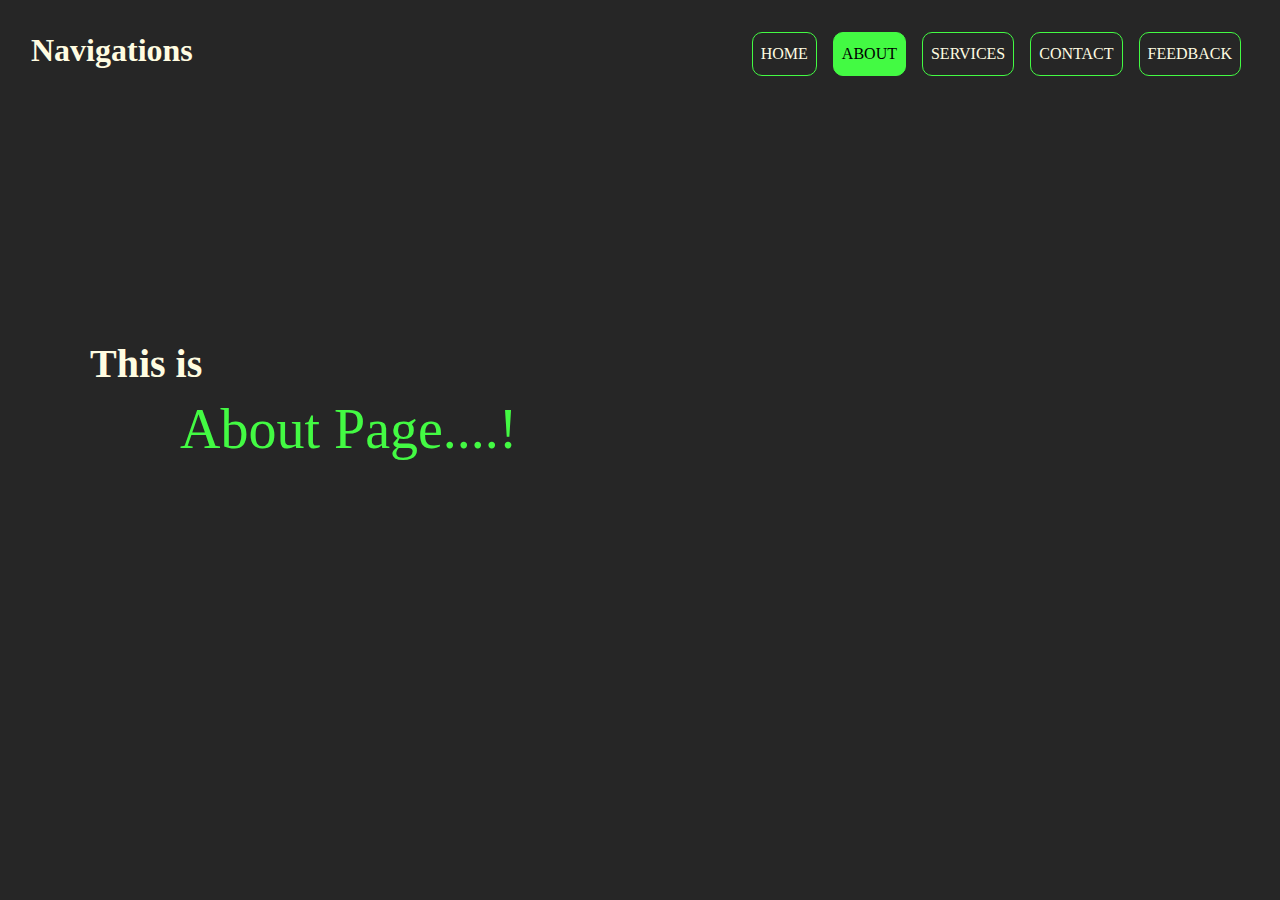
<file: About.html>
<!DOCTYPE html>
<html lang="en">
<head>
    <meta charset="UTF-8">
    <meta name="viewport" content="width=device-width, initial-scale=1.0">
    <title>Navigations</title>
    <link rel="stylesheet" href="colors.css">
    <link rel="stylesheet" href="https://cdnjs.cloudflare.com/ajax/libs/font-awesome/6.5.1/css/all.min.css" integrity="sha512-DTOQO9RWCH3ppGqcWaEA1BIZOC6xxalwEsw9c2QQeAIftl+Vegovlnee1c9QX4TctnWMn13TZye+giMm8e2LwA==" crossorigin="anonymous" referrerpolicy="no-referrer" />
    <link rel="stylesheet" href="https://cdnjs.cloudflare.com/ajax/libs/font-awesome/5.15.3/css/all.min.css"/>
    <link href="https://stackpath.bootstrapcdn.com/bootstrap/4.5.2/css/bootstrap.min.css" rel="stylesheet">
    <style>
        body{
            font-family: montserrat;
            background-color:#262626;
        }
    </style>
</head>
<body>
    <div class="py-3">
        <nav class="navbar navbar-expand-lg">
            <div class="container-fluid">
            <a class="navbar-brand" href="#"><h2 class="color-beige font-weight-bold">Navigations</h2></a>
            <button class="navbar-toggler" type="button" data-bs-toggle="collapse" data-bs-target="#navbarNavAltMarkup" aria-controls="navbarNavAltMarkup" aria-expanded="false" aria-label="Toggle navigation">
                <i class="fa-solid fa-bars color-beige display-5"></i>
            </button>
            <div class="collapse navbar-collapse" id="navbarNavAltMarkup">
                <div class="navbar-nav ml-auto">
                    <a class="nav-link text-decoration-none border-green rounded m-2 color-beige cursor-pointer" aria-current="page" href="./index.html">HOME</a>
                    <a class="nav-link active text-decoration-none border-green rounded m-2 color-beige cursor-pointer" href="#">ABOUT</a>
                    <a class="nav-link text-decoration-none border-green rounded m-2 color-beige cursor-pointer" href="./Services.html">SERVICES</a>
                    <a class="nav-link text-decoration-none border-green rounded m-2 color-beige cursor-pointer" href="./Contact.html">CONTACT</a>
                    <a class="nav-link text-decoration-none border-green rounded m-2 color-beige cursor-pointer" href="./Feedback.html">FEEDBACK</a>
                </div>
            </div>
            </div>
        </nav>
        <section class="container">
            <div class="mx-auto mt-5"><h1 class="color-beige display-5 font-weight-bold">This is</h1><p class="color-green display-4 display-sm-5">About Page....!</p></div>
        </section>
    </div>
    <script src="https://cdn.jsdelivr.net/npm/@popperjs/core@2.11.6/dist/umd/popper.min.js" integrity="sha384-oBqDVmMz9ATKxIep9tiCxS/Z9fNfEXiDAYTujMAeBAsjFuCZSmKbSSUnQlmh/jp3" crossorigin="anonymous"></script>
    <script src="https://cdn.jsdelivr.net/npm/bootstrap@5.2.3/dist/js/bootstrap.min.js" integrity="sha384-cuYeSxntonz0PPNlHhBs68uyIAVpIIOZZ5JqeqvYYIcEL727kskC66kF92t6Xl2V" crossorigin="anonymous"></script>
</body>
</html>
</file>
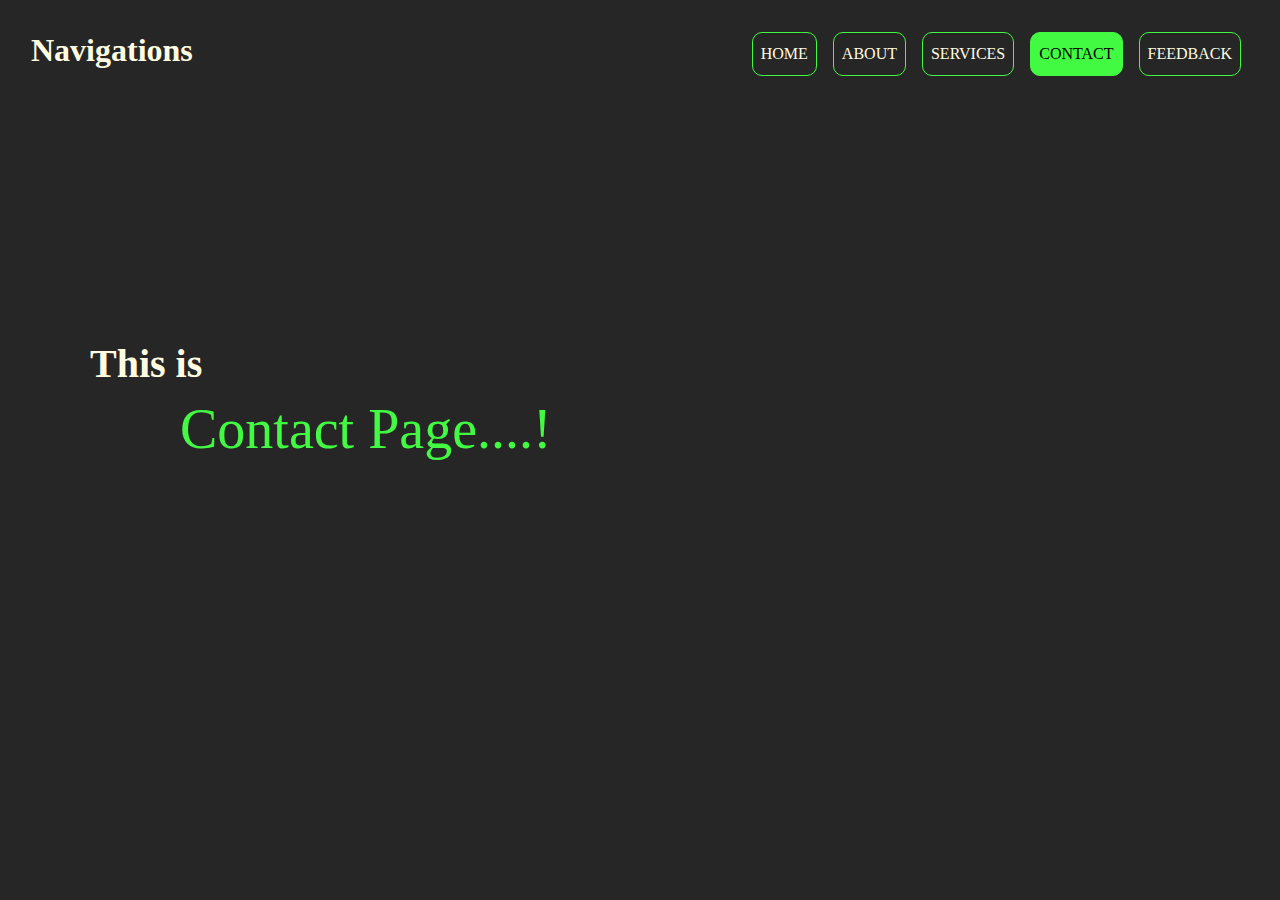
<file: Contact.html>
<!DOCTYPE html>
<html lang="en">
<head>
    <meta charset="UTF-8">
    <meta name="viewport" content="width=device-width, initial-scale=1.0">
    <title>Navigations</title>
    <link rel="stylesheet" href="colors.css">
    <link rel="stylesheet" href="https://cdnjs.cloudflare.com/ajax/libs/font-awesome/5.15.3/css/all.min.css"/>
    <link rel="stylesheet" href="https://cdnjs.cloudflare.com/ajax/libs/font-awesome/6.5.1/css/all.min.css" integrity="sha512-DTOQO9RWCH3ppGqcWaEA1BIZOC6xxalwEsw9c2QQeAIftl+Vegovlnee1c9QX4TctnWMn13TZye+giMm8e2LwA==" crossorigin="anonymous" referrerpolicy="no-referrer" />
    <link href="https://stackpath.bootstrapcdn.com/bootstrap/4.5.2/css/bootstrap.min.css" rel="stylesheet">
    <style>
        body{
            font-family: montserrat;
            background-color:#262626;
        }

    </style>
</head>
<body>
    <div class="py-3">
        <nav class="navbar navbar-expand-lg">
            <div class="container-fluid">
            <a class="navbar-brand" href="#"><h2 class="color-beige font-weight-bold">Navigations</h2></a>
            <button class="navbar-toggler" type="button" data-bs-toggle="collapse" data-bs-target="#navbarNavAltMarkup" aria-controls="navbarNavAltMarkup" aria-expanded="false" aria-label="Toggle navigation">
                <i class="fa-solid fa-bars color-beige display-5"></i>
            </button>
            <div class="collapse navbar-collapse" id="navbarNavAltMarkup">
                <div class="navbar-nav ml-auto">
                    <a class="nav-link text-decoration-none border-green rounded m-2 color-beige cursor-pointer" aria-current="page" href="./index.html">HOME</a>
                    <a class="nav-link text-decoration-none border-green rounded m-2 color-beige cursor-pointer" href="./About.html">ABOUT</a>
                    <a class="nav-link text-decoration-none border-green rounded m-2 color-beige cursor-pointer" href="./Services.html">SERVICES</a>
                    <a class="nav-link active text-decoration-none border-green rounded m-2 color-beige cursor-pointer" href="#">CONTACT</a>
                    <a class="nav-link text-decoration-none border-green rounded m-2 color-beige cursor-pointer" href="./Feedback.html">FEEDBACK</a>
                </div>
            </div>
            </div>
        </nav>
        <section class="container">
            <div class="mx-auto mt-5"><h1 class="color-beige display-5 font-weight-bold">This is</h1><p class="color-green display-4">Contact Page....!</p></div>
        </section>
    </div>
    <script src="https://cdn.jsdelivr.net/npm/@popperjs/core@2.11.6/dist/umd/popper.min.js" integrity="sha384-oBqDVmMz9ATKxIep9tiCxS/Z9fNfEXiDAYTujMAeBAsjFuCZSmKbSSUnQlmh/jp3" crossorigin="anonymous"></script>
    <script src="https://cdn.jsdelivr.net/npm/bootstrap@5.2.3/dist/js/bootstrap.min.js" integrity="sha384-cuYeSxntonz0PPNlHhBs68uyIAVpIIOZZ5JqeqvYYIcEL727kskC66kF92t6Xl2V" crossorigin="anonymous"></script>
</body>
</html>
</file>
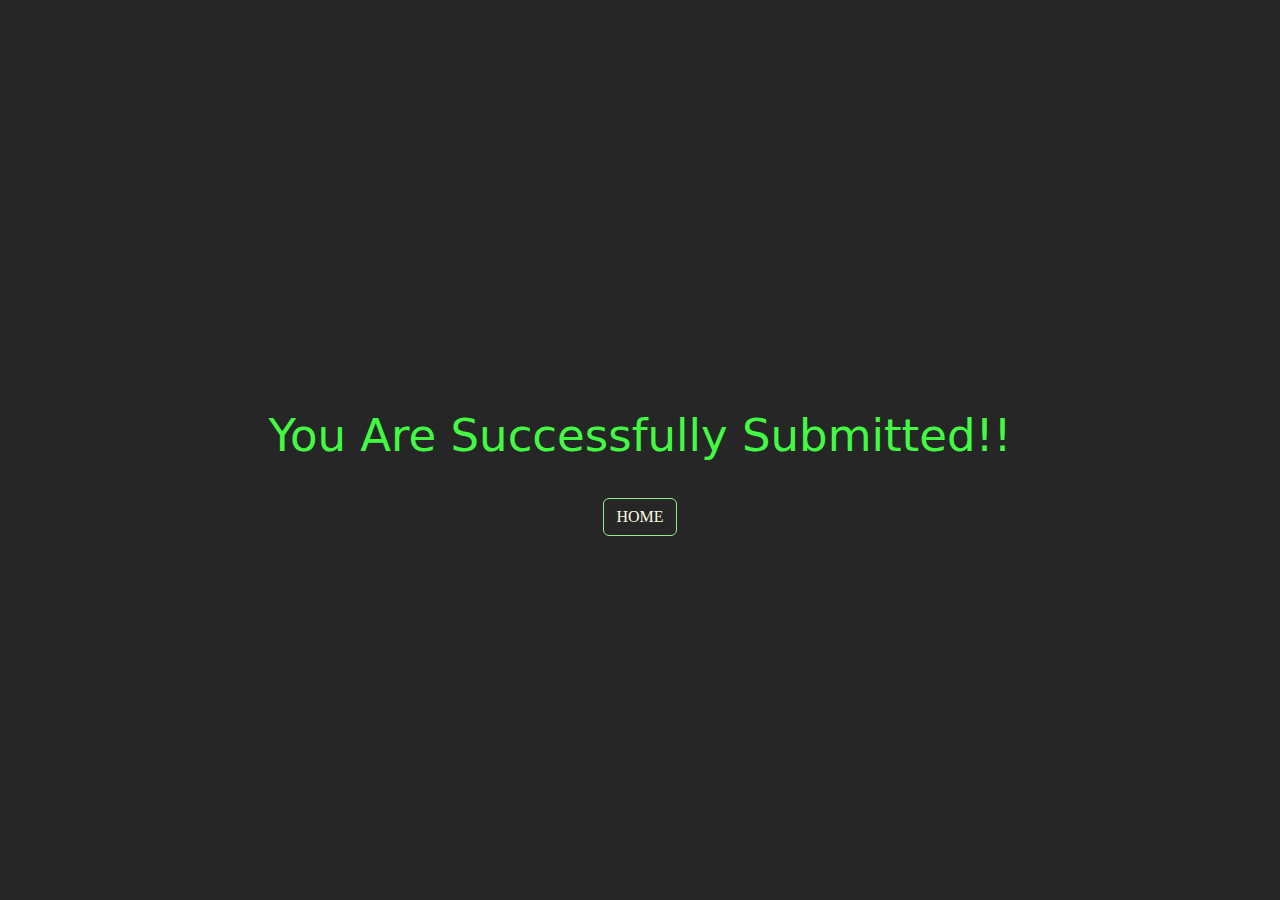
<file: submit.html>
<!DOCTYPE html>
<html lang="en">
<head>
    <meta charset="UTF-8">
    <meta name="viewport" content="width=device-width, initial-scale=1.0">
    <title>Congratulations</title>
    <link href="https://cdn.jsdelivr.net/npm/bootstrap@5.3.0-alpha1/dist/css/bootstrap.min.css" rel="stylesheet">
    <style>
        body{
            background-color: #262626;
        }
        body h1{
            text-align: center;
            color: rgb(67, 250, 67);
            font-size: 5vh;
            margin-top: 5vh;
        }
        .center-content {
            display: flex;
            justify-content: center;
            align-items: center;
            height: 100vh;
            flex-direction: column;
            gap: 3vh;
        }
        .btn-primary {
            background-color: #262626;
            color: #fffce1; 
            font-family: 'Times New Roman', Times, serif;
            border: 1px solid lightgreen;
        }
        .btn-primary:hover{
            color: #262626;
            background-color: rgb(103, 250, 103);
            font-weight: 400;
            box-shadow: 0 10px 10px rgba(34, 255, 0, 0.1);
        }
    </style>
</head>
<body>
    <div class="center-content">
        <h1>You Are Successfully Submitted!!</h1>
        <form action="index.html">
            <button type="submit" class="btn btn-primary">HOME</button>
        </form>
    </div>
    <script src="https://cdn.jsdelivr.net/npm/bootstrap@5.3.0-alpha1/dist/js/bootstrap.bundle.min.js"></script>
</body>
</html>
</file>
<file: colors.css>
body{
    font-family: montserrat;
    background-color:#262626;
}
.color-beige{
  color:#fffce1 !important;
}
.bg-beige{
    color:#fffce1;
}
.navbar-nav .nav-link {
    padding: 10px 10px 20px;
}
input:focus {
  border-color: rgb(67, 250, 67); 
  box-shadow: 0 0 5px 0 rgb(67, 250, 67) !important;
}
section.container {
    padding: 20px;
    color: #fff;
    text-align:start; 
    border-radius: 10px; 
    margin-top: 20px;
    margin-top: 20vh;
}
section.container p{
    margin-left: 10vh;
}
.color-green{
  color:rgb(67, 250, 67);
}
.btn{
    background-color: #262626;
    border: 1px solid rgb(67, 250, 67);
    color: #fffce1;
}
.btn:hover{
    background-color: rgb(67, 250, 67);
    box-shadow: 0 10px 10px rgba(34, 255, 0, 0.1);
}
.text{
    padding: 1vh;
}
.border-green{
    border:1px solid rgb(67, 250, 67);
}
.cursor-pointer{
    cursor:pointer;
}
.nav-link.active {
    background-color: rgb(67, 250, 67);
    color:black !important;
}
.nav-link.rounded {
    border-radius: 10px !important;
    padding: 1vh;

}
.nav-link:hover {
    background-color: rgb(67, 250, 67);
    color:black !important;
}
</file>
